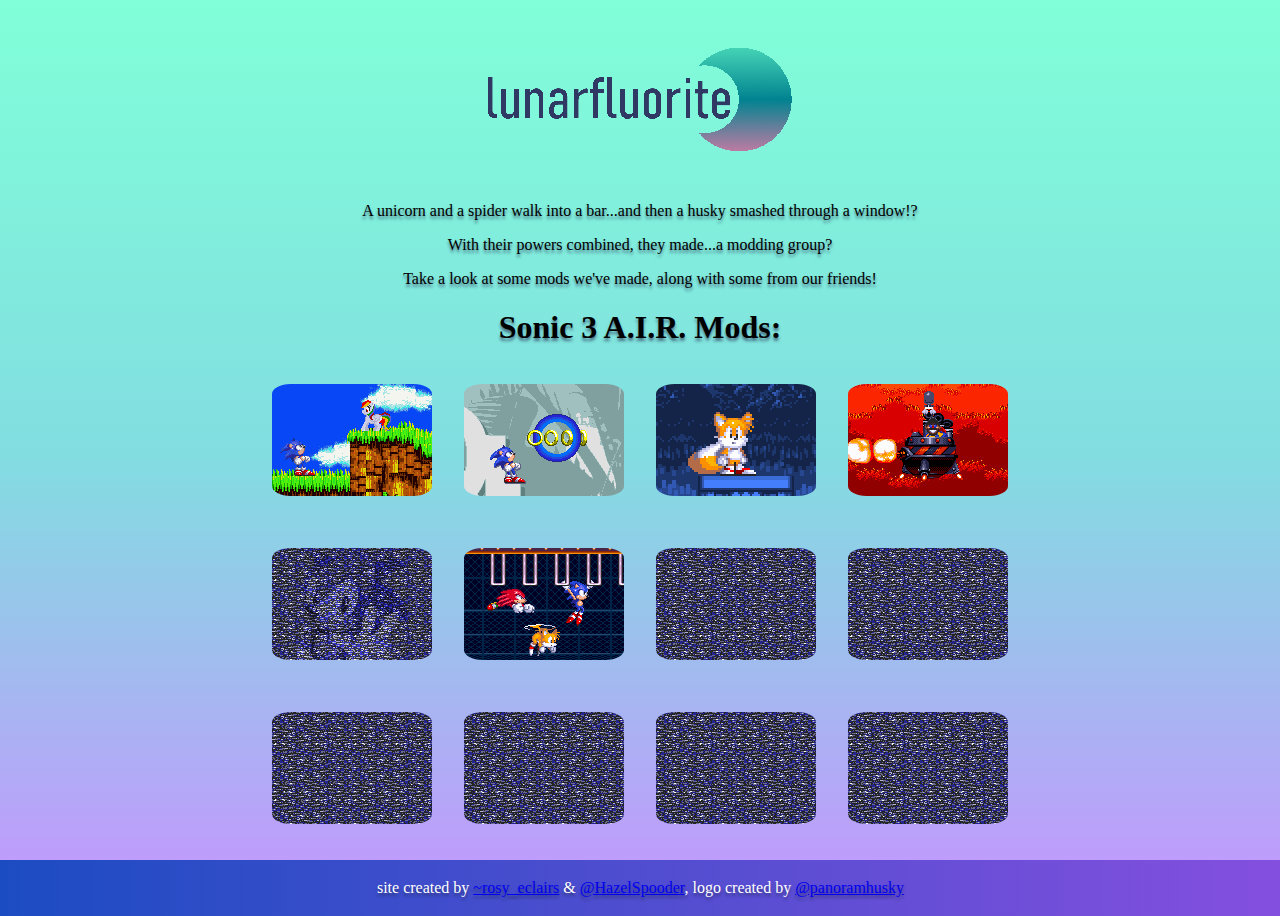
<file: index.html>
<!DOCTYPE html>
<html>
  <head>
    <meta charset="UTF-8">
    <meta name="viewport" content="width=device-width, initial-scale=1.0">
    <title>LunarFluorite🌙</title>

    <!-- The style.css file allows you to change the look of your web pages.
         If you include the next line in all your web pages, they will all share the same look.
         This makes it easier to make new pages for your site. -->
    <link href="style.css" rel="stylesheet" type="text/css" media="all">
    <link rel="shortcut icon" type="image/png" href="lficon.png"/>
	
	
	
  </head>
<body>



    <p><a href="https://hazelspooder.github.io/lunarfluorite/"><img src="lfl.png" style="padding-bottom:24px; padding-top:24px;"></a></p>
	<p>A unicorn and a spider walk into a bar...and then a husky smashed through a window!?</p>
	<p>With their powers combined, they made...a modding group?</p>
	<p>Take a look at some mods we've made, along with some from our friends!</p>
	<h1>Sonic 3 A.I.R. Mods:</h1> 

	<p><a href="3airmods/rd.html"><img src="modicons/rd.gif"style="padding:16px;"</p>‎<a href="3airmods/clashield.html"><img src="modicons/clasring.gif"style="padding:16px;"</p><a href="3airmods/styletails.html"><img src="modicons/styletails.gif"style="padding:16px;"</p><a href="3airmods/stone3.html"><img src="modicons/stone.gif" style="padding:16px;"</p>




	<p><a href=""><img src="modicons/stat-waitaminute.gif"style="padding:16px;"</p><a href="3airmods/consistent-s3.html"><img src="modicons/consistent-s3.gif"style="padding:16px;"</p><a href=""><img src="modicons/static.gif"style="padding:16px;"</p><a href=""><img src="modicons/static.gif"style="padding:16px;"</p>




	<p><a href=""><img src="modicons/static.gif"style="padding:16px;"</p><a href=""><img src="modicons/static.gif"style="padding:16px;"</p><a href=""><img src="modicons/static.gif"style="padding:16px;"</p><a href=""><img src="modicons/static.gif"style="padding:16px;"</p>




    <footer style="margin-right:-11px; margin-left:-10px; margin-bottom:-10px;" align="bottom">
  </a></a></a></a></a></a></a></a><p>site created by <a href="https://rosy-eclairs.uwu.ai/">~rosy_eclairs</a> &  <a href="https://twitter.com/HazelSpooder">@HazelSpooder</a>, logo created by <a href="https://twitter.com/panoramhusky">@panoramhusky</a></p>
</footer>
  </body>
</html>
</file>
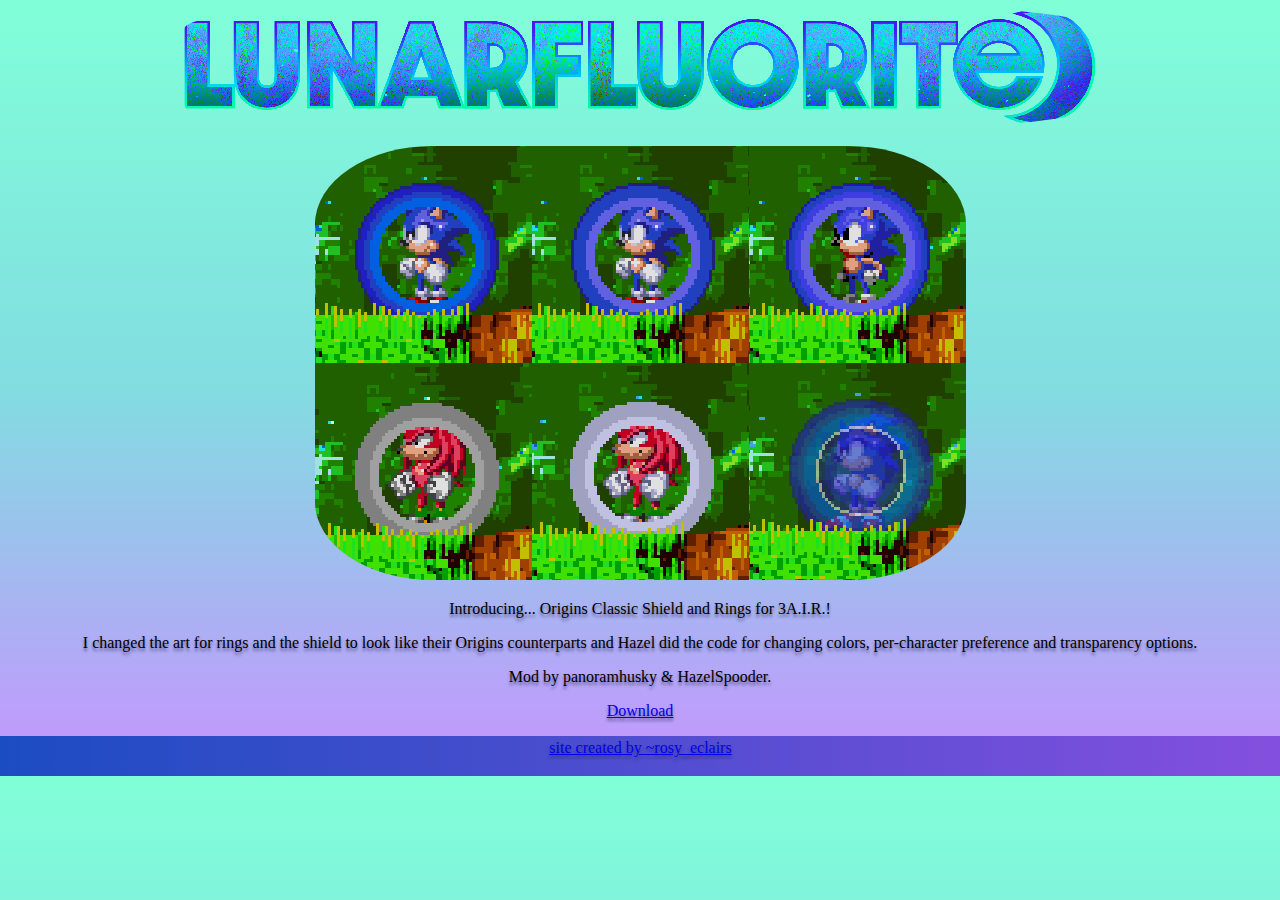
<file: classic_shield.html>
<!DOCTYPE html>
<html>
  <head>
    <meta charset="UTF-8">
    <meta name="viewport" content="width=device-width, initial-scale=1.0">
    <title>[3MOD]Origins Classic Shield + Rings - LunarFluorite🌙</title>
    <!-- The style.css file allows you to change the look of your web pages.
         If you include the next line in all your web pages, they will all share the same look.
         This makes it easier to make new pages for your site. -->
    <link href="style.css" rel="stylesheet" type="text/css" media="all">
    <link rel="shortcut icon" type="image/png" href="favicon.png"/>
  </head>
  <body>
    <img src="lflogo.png">
	<p></p>

    <img src="clashield/1.png">
		<p>Introducing... Origins Classic Shield and Rings for 3A.I.R.!</p>
<p>I changed the art for rings and the shield to look like their Origins counterparts and Hazel did the code for changing colors, per-character preference and transparency options.</p>
		<p>Mod by panoramhusky & HazelSpooder.</p>
		<p><a href="https://hazelspooder.github.io/lunarfluorite/clashield/Sonic_Origins_Classic_Shield__Rings.zip"><p>Download</p></p> 
			<p></p>
				<p></p>
					<p></p>
 <footer style="margin-right:-11px; margin-left:-10px; margin-bottom:-10px;" align="bottom">
  <a href="https://rosy-eclairs.uwu.ai/">site created by ~rosy_eclairs</a></p>
</footer>
  </body>
</html>
</file>
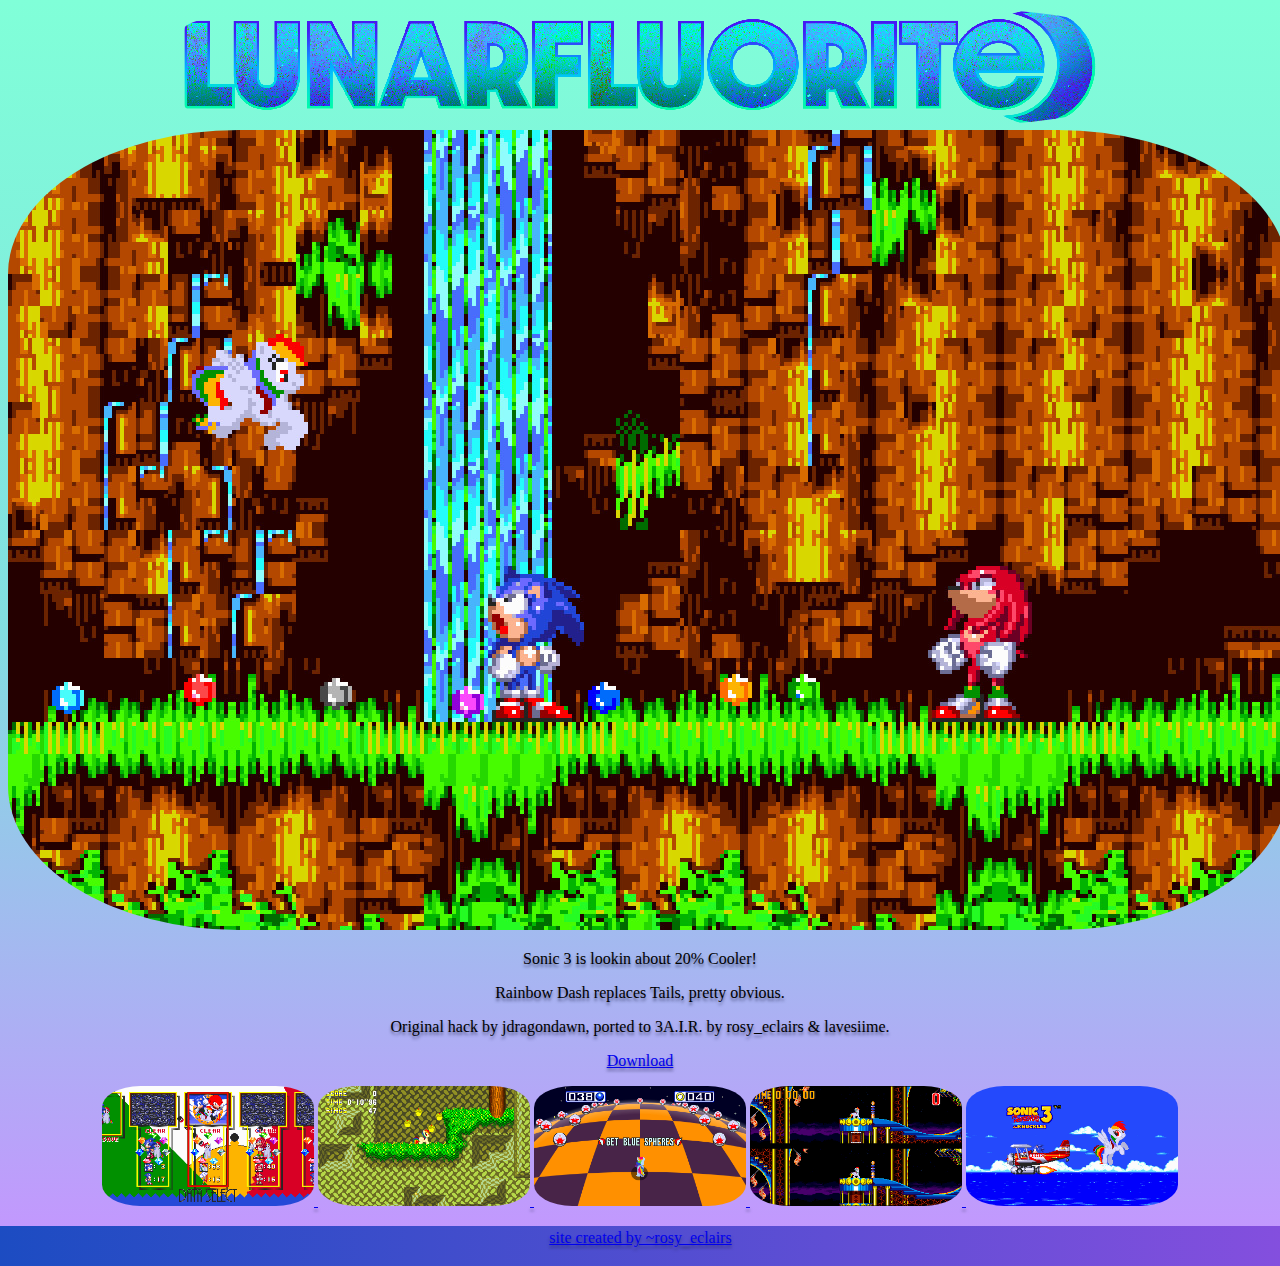
<file: rd.html>
<!DOCTYPE html>
<html>
  <head>
    <meta charset="UTF-8">
    <meta name="viewport" content="width=device-width, initial-scale=1.0">
    <title>[3MOD]RD over Tails - LunarFluorite🌙</title>
    <!-- The style.css file allows you to change the look of your web pages.
         If you include the next line in all your web pages, they will all share the same look.
         This makes it easier to make new pages for your site. -->
    <link href="style.css" rel="stylesheet" type="text/css" media="all">
    <link rel="shortcut icon" type="image/png" href="favicon.png"/>
  </head>
  <body>
    <img src="lflogo.png">


    <img src="rd/1.jpg">
		<p>Sonic 3 is lookin about 20% Cooler!</p>
		<p>Rainbow Dash replaces Tails, pretty obvious.</p>
				<p>Original hack by jdragondawn, ported to 3A.I.R. by rosy_eclairs & lavesiime.</p>
    <p><a href="https://hazelspooder.github.io/lunarfluorite/rd/RD.7z"><p>Download</p></p> 
	<a href="https://hazelspooder.github.io/lunarfluorite/rd/2.jpg"><img src="rd/2.jpg"width="212" 
     height="120" />
	<a href="https://hazelspooder.github.io/lunarfluorite/rd/3.jpg"><img src="rd/3.jpg"width="212" 
     height="120" />
	 	<a href="https://hazelspooder.github.io/lunarfluorite/rd/4.jpg"><img src="rd/4.jpg"width="212" 
     height="120" />
	 	<a href="https://hazelspooder.github.io/lunarfluorite/rd/5.jpg"><img src="rd/5.jpg"width="212" 
     height="120" />
	 	<a href="https://hazelspooder.github.io/lunarfluorite/rd/6.jpg"><img src="rd/6.jpg"width="212" 
     height="120" />
	 
	 <p></p>
	 
 <footer style="margin-right:-11px; margin-left:-10px; margin-bottom:-10px;" align="bottom">
  <a href="https://rosy-eclairs.uwu.ai/">site created by ~rosy_eclairs</a></p>
</footer>
  </body>
</html>
</file>
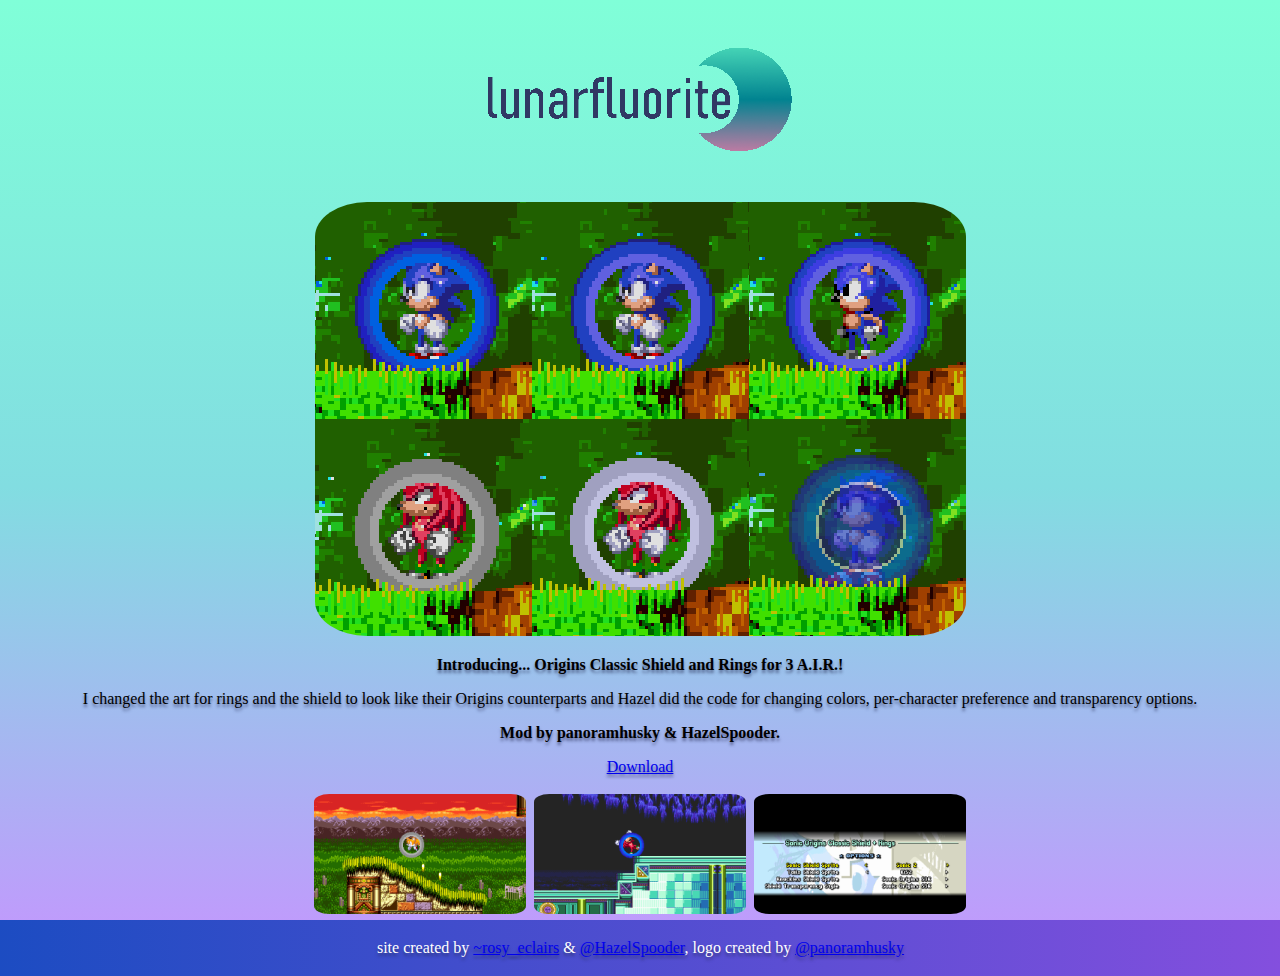
<file: 3airmods/clashield.html>
<!DOCTYPE html>
<html>
  <head>
    <meta charset="UTF-8">
    <meta name="viewport" content="width=device-width, initial-scale=1.0">
    <title>[3MOD]Origins Classic Shield + Rings - LunarFluorite🌙</title>
    <!-- The style.css file allows you to change the look of your web pages.
         If you include the next line in all your web pages, they will all share the same look.
         This makes it easier to make new pages for your site. -->
    <link href="style.css" rel="stylesheet" type="text/css" media="all">
    <link rel="shortcut icon" type="image/png" href="https://hazelspooder.github.io/lunarfluorite/lficon.png"/>
  </head>
  <body>
  <body>
    <p><a href="https://hazelspooder.github.io/lunarfluorite/"><img src="https://hazelspooder.github.io/lunarfluorite/lfl.png" style="padding-bottom:24px; padding-top:24px;"></a></p>
	<p></p>

    <img src="clashield/1.png">
		<p><b>Introducing... Origins Classic Shield and Rings for 3 A.I.R.!</b></p>
<p>I changed the art for rings and the shield to look like their Origins counterparts and Hazel did the code for changing colors, per-character preference and transparency options.</p>
		<p><b>Mod by panoramhusky & HazelSpooder.</b></p>
		<p><a href="https://hazelspooder.github.io/lunarfluorite/3airmods/clashield/Sonic_Origins_Classic_Shield__Rings.zip"><p>Download</p>
		
		<a href="clashield/2.png"><img src="clashield/2.png"style="padding:2px;"width="212" height="120"></a>
		<a href="clashield/3.png"><img src="clashield/3.png"style="padding:2px;"width="212" height="120"></a>
		<a href="clashield/4.png"><img src="clashield/4.png"style="padding:2px;"width="212" height="120"></a>
 <footer style="margin-right:-11px; margin-left:-10px; margin-bottom:-10px;" align="bottom">
  <p>site created by <a href="https://rosy-eclairs.uwu.ai/">~rosy_eclairs</a> &  <a href="https://twitter.com/HazelSpooder">@HazelSpooder</a>, logo created by <a href="https://twitter.com/panoramhusky">@panoramhusky</a></p>
</footer>
  </body>
</html>
</file>
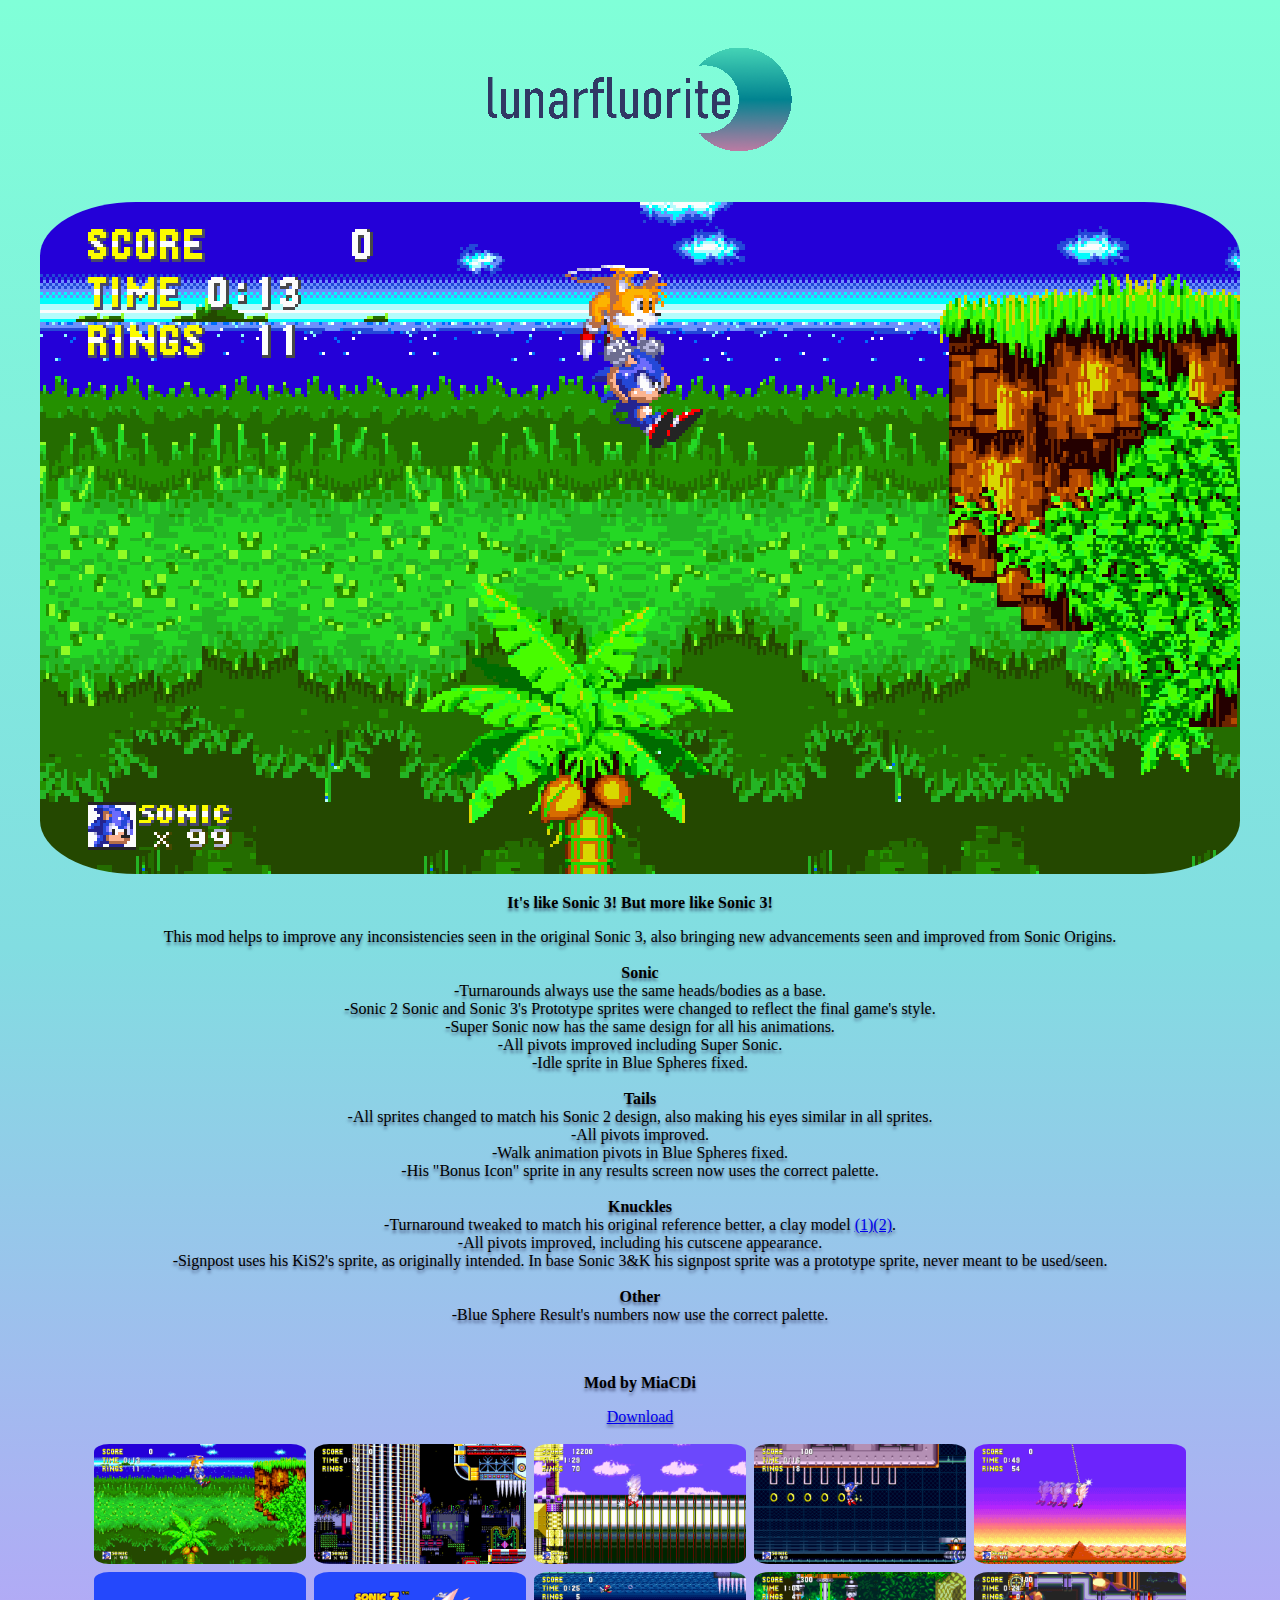
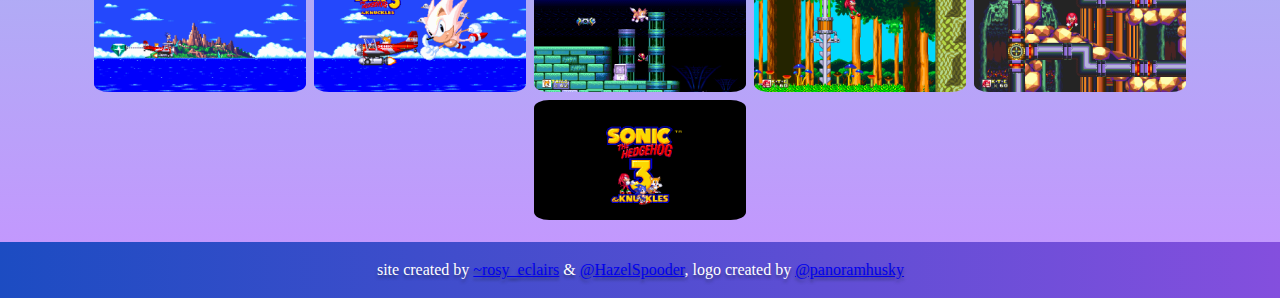
<file: 3airmods/consistent-s3.html>
<!DOCTYPE html>
<html>
  <head>
    <meta charset="UTF-8">
    <meta name="viewport" content="width=device-width, initial-scale=1.0">
    <title>Consistent Sonic 3 A.I.R.</title>
    <!-- The style.css file allows you to change the look of your web pages.
         If you include the next line in all your web pages, they will all share the same look.
         This makes it easier to make new pages for your site. -->
    <link href="style.css" rel="stylesheet" type="text/css" media="all">
    <link rel="shortcut icon" type="image/png" href="https://hazelspooder.github.io/lunarfluorite/lficon.png"/>
  </head>
  <body>
    <p><a href="https://hazelspooder.github.io/lunarfluorite/"><img src="https://hazelspooder.github.io/lunarfluorite/lfl.png" style="padding-bottom:24px; padding-top:24px;"></a></p>
	<p></p>

    <img src="consistent-s3/1.png">
		<p><b>It's like Sonic 3! But more like Sonic 3!</b></p>
<p>This mod helps to improve any inconsistencies seen in the original Sonic 3, also bringing new advancements seen and improved from Sonic Origins.
	<br>
	<br>
	<b>Sonic</b>
	<br>
	-Turnarounds always use the same heads/bodies as a base. <br>
	-Sonic 2 Sonic and Sonic 3's Prototype sprites were changed to reflect the final game's style. <br>
	-Super Sonic now has the same design for all his animations. <br>
	-All pivots improved including Super Sonic. <br>
	-Idle sprite in Blue Spheres fixed. <br>
	<br>
<b>Tails</b>
<br>
	-All sprites changed to match his Sonic 2 design, also making his eyes similar in all sprites. <br>
	-All pivots improved. <br>
	-Walk animation pivots in Blue Spheres fixed. <br>
	-His "Bonus Icon" sprite in any results screen now uses the correct palette. <br>
	<br>
<b>Knuckles</b>
<br>
	-Turnaround tweaked to match his original reference better, a clay model <a href="consistent-s3/claymodel1.jpg">(1)</a><a href="consistent-s3/claymodel2.jpg">(2)</a>. <br>
	-All pivots improved, including his cutscene appearance. <br>
	-Signpost uses his KiS2's sprite, as originally intended. In base Sonic 3&K his signpost sprite was a prototype sprite, never meant to be used/seen. <br>
	<br>
<b>Other</b>
<br>
	-Blue Sphere Result's numbers now use the correct palette.
	
</p>
	<br>
		<p><b>Mod by MiaCDi</b></p>
		<p><a href="https://hazelspooder.github.io/lunarfluorite/3airmods/consistent-s3/consistent_sonic_3.zip"><p>Download</p>
		
		<a href="consistent-s3/1.png"><img src="consistent-s3/1.png"style="padding:2px;"width="212" height="120"></a>
		
		<a href="consistent-s3/2.png"><img src="consistent-s3/2.png"style="padding:2px;" width="212" height="120"></a>
		
		<a href="consistent-s3/3.png"><img src="consistent-s3/3.png"style="padding:2px;" width="212" height="120"></a>
		
		<a href="consistent-s3/4.png"><img src="consistent-s3/4.png"style="padding:2px;" width="212" height="120"></a>
		
		<a href="consistent-s3/5.png"><img src="consistent-s3/5.png"style="padding:2px;" width="212" height="120"></a>
		
		<a href="consistent-s3/6.png"><img src="consistent-s3/6.png"style="padding:2px;" width="212" height="120"></a>

		<a href="consistent-s3/7.png"><img src="consistent-s3/7.png"style="padding:2px;" width="212" height="120"></a>

		<a href="consistent-s3/8.png"><img src="consistent-s3/8.png"style="padding:2px;" width="212" height="120"></a>

		<a href="consistent-s3/9.png"><img src="consistent-s3/9.png"style="padding:2px;" width="212" height="120"></a>

		<a href="consistent-s3/10.png"><img src="consistent-s3/10.png"style="padding:2px;" width="212" height="120"></a>

		<a href="consistent-s3/11.png"><img src="consistent-s3/11.png"style="padding:2px;" width="212" height="120"></a>
		</p> 
		
 <footer style="margin-right:-11px; margin-left:-10px; margin-bottom:-10px;" align="bottom">
  <p>site created by <a href="https://rosy-eclairs.uwu.ai/">~rosy_eclairs</a> &  <a href="https://twitter.com/HazelSpooder">@HazelSpooder</a>, logo created by <a href="https://twitter.com/panoramhusky">@panoramhusky</a></p>
</footer>
  </body>
</html>
</file>
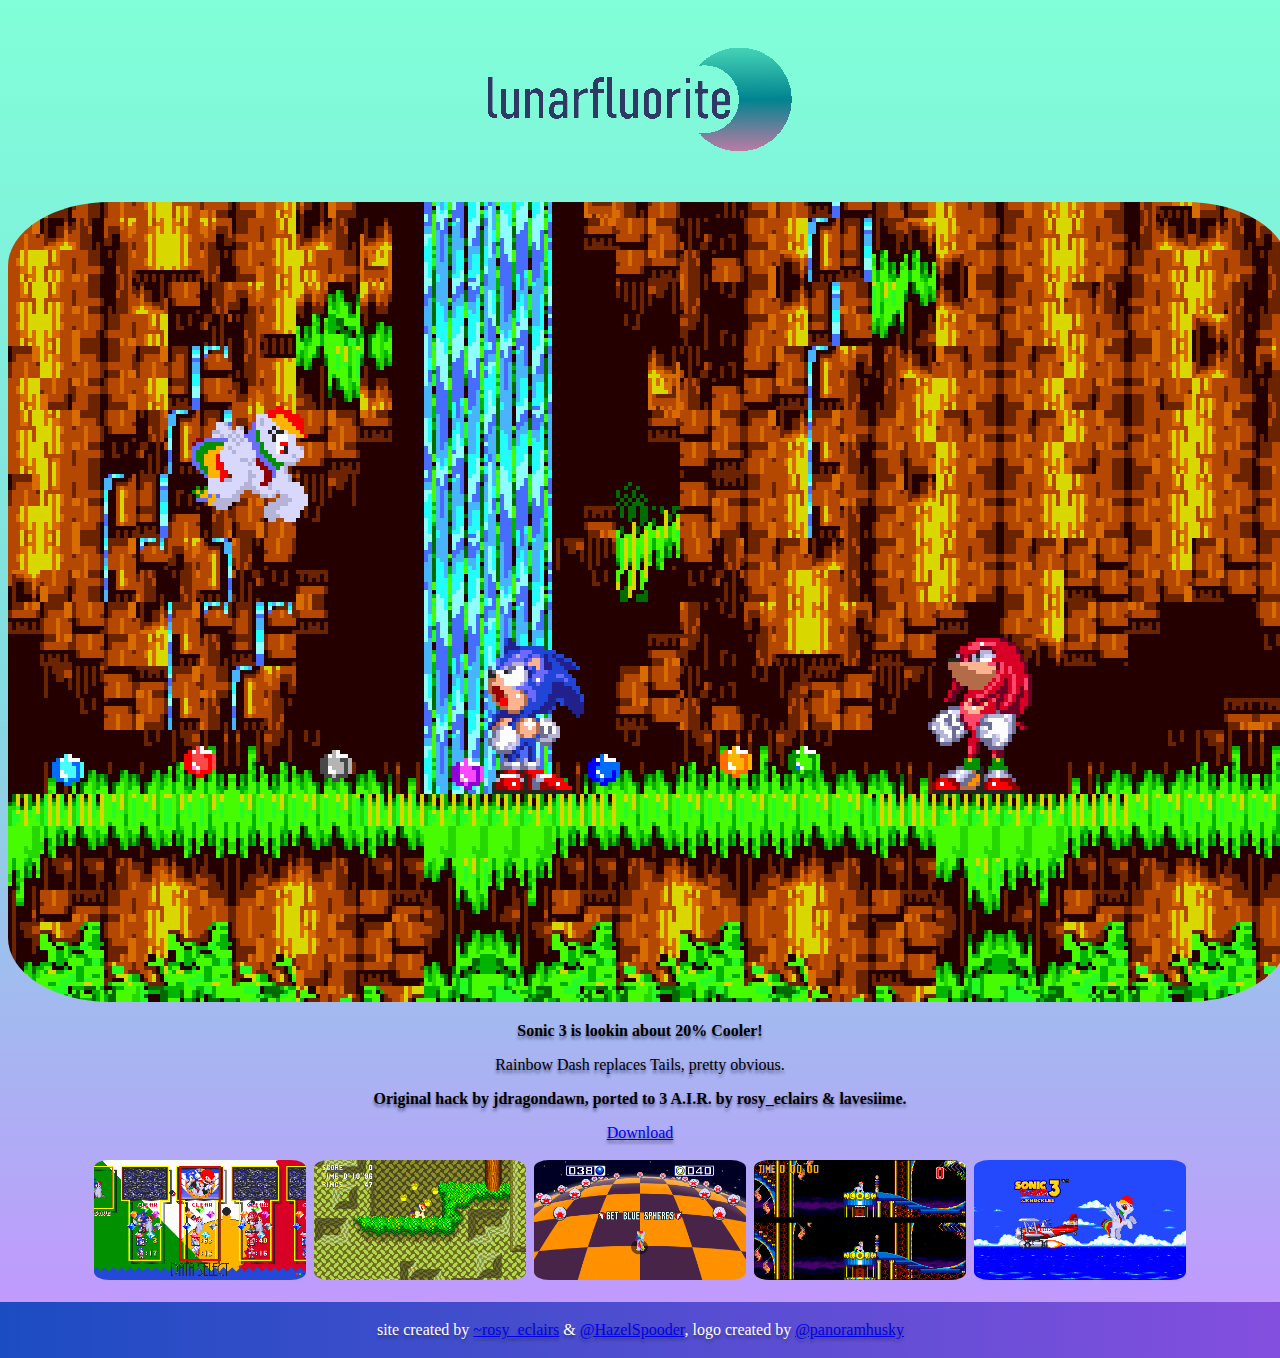
<file: 3airmods/rd.html>
<!DOCTYPE html>
<html>
  <head>
    <meta charset="UTF-8">
    <meta name="viewport" content="width=device-width, initial-scale=1.0">
    <title>[3MOD]RD over Tails - LunarFluorite🌙</title>
    <!-- The style.css file allows you to change the look of your web pages.
         If you include the next line in all your web pages, they will all share the same look.
         This makes it easier to make new pages for your site. -->
    <link href="style.css" rel="stylesheet" type="text/css" media="all">
    <link rel="shortcut icon" type="image/png" href="https://hazelspooder.github.io/lunarfluorite/lficon.png"/>
  </head>
  <body>
    <p><a href="https://hazelspooder.github.io/lunarfluorite/"><img src="https://hazelspooder.github.io/lunarfluorite/lfl.png" style="padding-bottom:24px; padding-top:24px;"></a></p>


    <img src="rd/1.jpg">
		<p><b>Sonic 3 is lookin about 20% Cooler!</b></p>
		<p>Rainbow Dash replaces Tails, pretty obvious.</p>
				<p><b>Original hack by jdragondawn, ported to 3 A.I.R. by rosy_eclairs & lavesiime.</b></p>
    <p><a href="https://hazelspooder.github.io/lunarfluorite/3airmods/rd/RD.7z"><p>Download</p></p>
	<a href="rd/2.jpg"><img src="rd/2.jpg"style="padding:2px;"width="212" height="120"></a>
	<a href="rd/3.jpg"><img src="rd/3.jpg"style="padding:2px;"width="212" height="120"></a>
	<a href="rd/4.jpg"><img src="rd/4.jpg"style="padding:2px;"width="212" height="120"></a>
	<a href="rd/5.jpg"><img src="rd/5.jpg"style="padding:2px;"width="212" height="120"></a>
	<a href="rd/6.jpg"><img src="rd/6.jpg"style="padding:2px;"width="212" height="120"></a>
	 
	 <p></p>
	 
 <footer style="margin-right:-11px; margin-left:-10px; margin-bottom:-10px;" align="bottom">
  <p>site created by <a href="https://rosy-eclairs.uwu.ai/">~rosy_eclairs</a> &  <a href="https://twitter.com/HazelSpooder">@HazelSpooder</a>, logo created by <a href="https://twitter.com/panoramhusky">@panoramhusky</a></p>
</footer>
  </body>
</html>
</file>
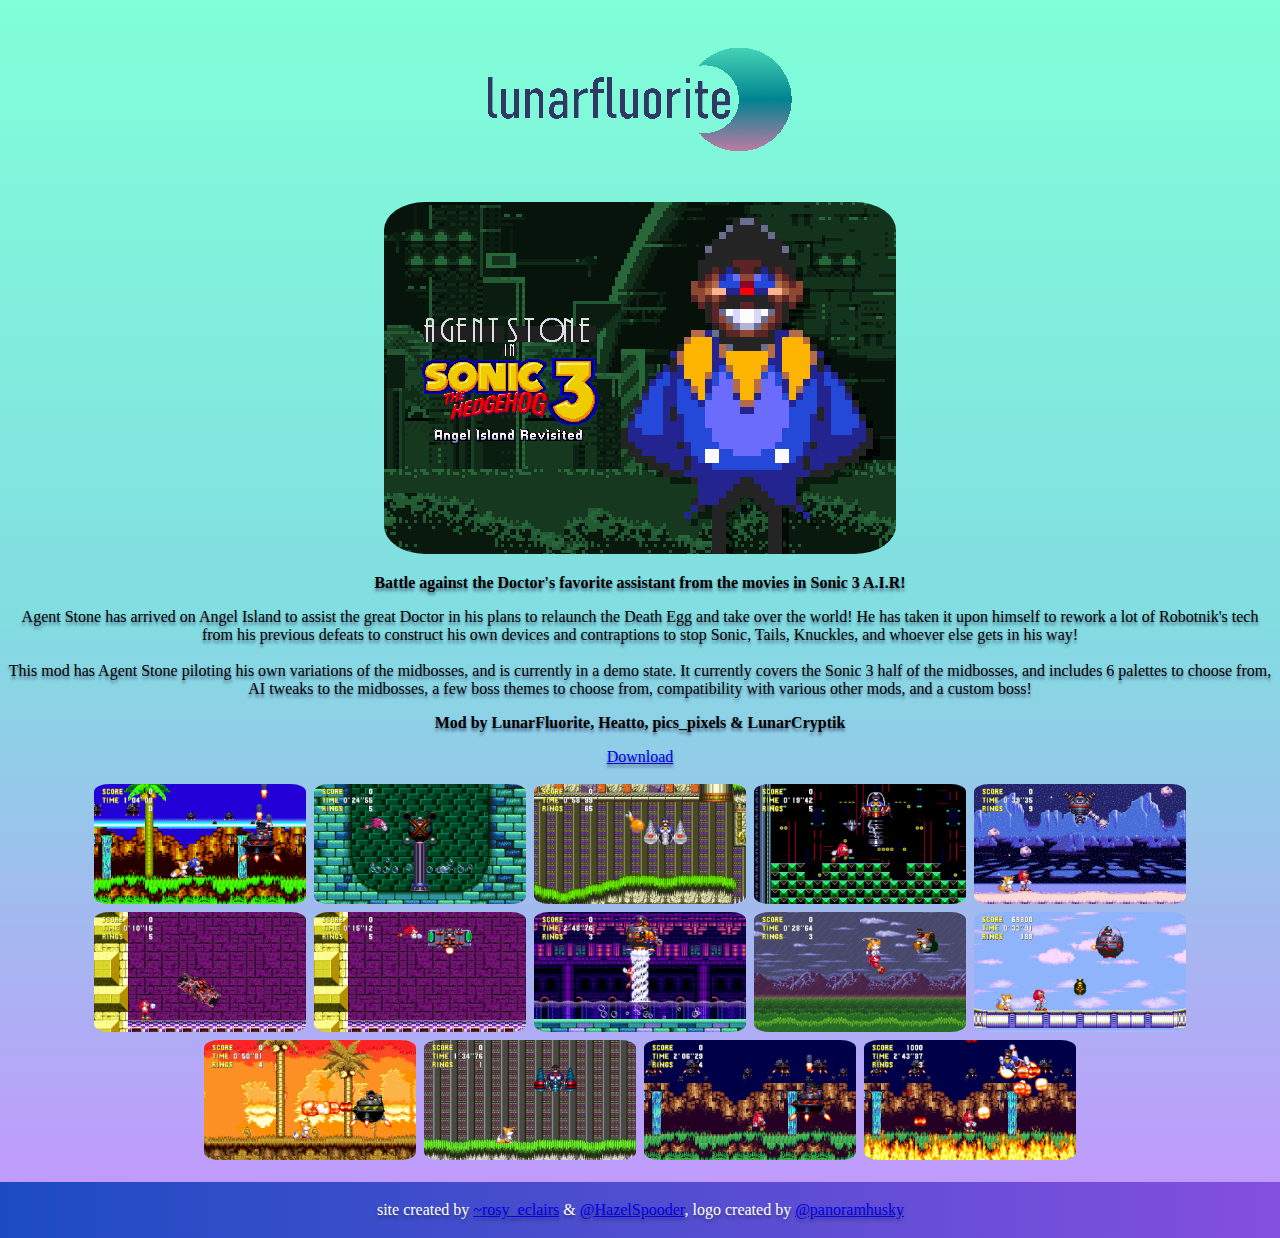
<file: 3airmods/stone3.html>
<!DOCTYPE html>
<html>
  <head>
    <meta charset="UTF-8">
    <meta name="viewport" content="width=device-width, initial-scale=1.0">
    <title>[3MOD]Agent Stone in Sonic 3 A.I.R.  - LunarFluorite🌙</title>
    <!-- The style.css file allows you to change the look of your web pages.
         If you include the next line in all your web pages, they will all share the same look.
         This makes it easier to make new pages for your site. -->
    <link href="style.css" rel="stylesheet" type="text/css" media="all">
    <link rel="shortcut icon" type="image/png" href="https://hazelspooder.github.io/lunarfluorite/lficon.png"/>
  </head>
  <body>
    <p><a href="https://hazelspooder.github.io/lunarfluorite/"><img src="https://hazelspooder.github.io/lunarfluorite/lfl.png" style="padding-bottom:24px; padding-top:24px;"></a></p>
	<p></p>

    <img src="stone3/0.png">
		<p><b>Battle against the Doctor's favorite assistant from the movies in Sonic 3 A.I.R!</b></p>
<p>Agent Stone has arrived on Angel Island to assist the great Doctor in his plans to relaunch the Death Egg and take over the world!
	He has taken it upon himself to rework a lot of Robotnik's tech from his previous defeats to construct his own devices and contraptions
	to stop Sonic, Tails, Knuckles, and whoever else gets in his way!
	<br>
	<br>
	This mod has Agent Stone piloting his own variations of the midbosses, and is currently in a demo state.
	It currently covers the Sonic 3 half of the midbosses, and includes 6 palettes to choose from, AI tweaks to the midbosses, a few boss themes
	to choose from, compatibility with various other mods, and a custom boss!
</p>
		<p><b>Mod by LunarFluorite, Heatto, pics_pixels & LunarCryptik</b></p>
		<p><a href="https://hazelspooder.github.io/lunarfluorite/3airmods/stone3/stone_3_air.zip"><p>Download</p>
		
		<a href="stone3/1.png"><img src="stone3/1.png"style="padding:2px;"width="212" height="120"></a>
		
		<a href="stone3/2.png"><img src="stone3/2.png"style="padding:2px;" width="212" height="120"></a>
		
		<a href="stone3/3.png"><img src="stone3/3.png"style="padding:2px;" width="212" height="120"></a>
		
		<a href="stone3/4.png"><img src="stone3/4.png"style="padding:2px;" width="212" height="120"></a>
		
		<a href="stone3/5.png"><img src="stone3/5.png"style="padding:2px;" width="212" height="120"></a>
		
		<a href="stone3/6.png"><img src="stone3/6.png"style="padding:2px;" width="212" height="120"></a>

		<a href="stone3/7.png"><img src="stone3/7.png"style="padding:2px;" width="212" height="120"></a>

		<a href="stone3/8.png"><img src="stone3/8.png"style="padding:2px;" width="212" height="120"></a>

		<a href="stone3/9.png"><img src="stone3/9.png"style="padding:2px;" width="212" height="120"></a>

		<a href="stone3/10.png"><img src="stone3/10.png"style="padding:2px;" width="212" height="120"></a>

		<a href="stone3/11.png"><img src="stone3/11.png"style="padding:2px;" width="212" height="120"></a>

		<a href="stone3/12.png"><img src="stone3/12.png"style="padding:2px;" width="212" height="120"></a>

		<a href="stone3/13.png"><img src="stone3/13.png"style="padding:2px;" width="212" height="120"></a>

		<a href="stone3/14.png"><img src="stone3/14.png"style="padding:2px;" width="212" height="120"></a>
		</p> 
		
 <footer style="margin-right:-11px; margin-left:-10px; margin-bottom:-10px;" align="bottom">
  <p>site created by <a href="https://rosy-eclairs.uwu.ai/">~rosy_eclairs</a> &  <a href="https://twitter.com/HazelSpooder">@HazelSpooder</a>, logo created by <a href="https://twitter.com/panoramhusky">@panoramhusky</a></p>
</footer>
  </body>
</html>
</file>
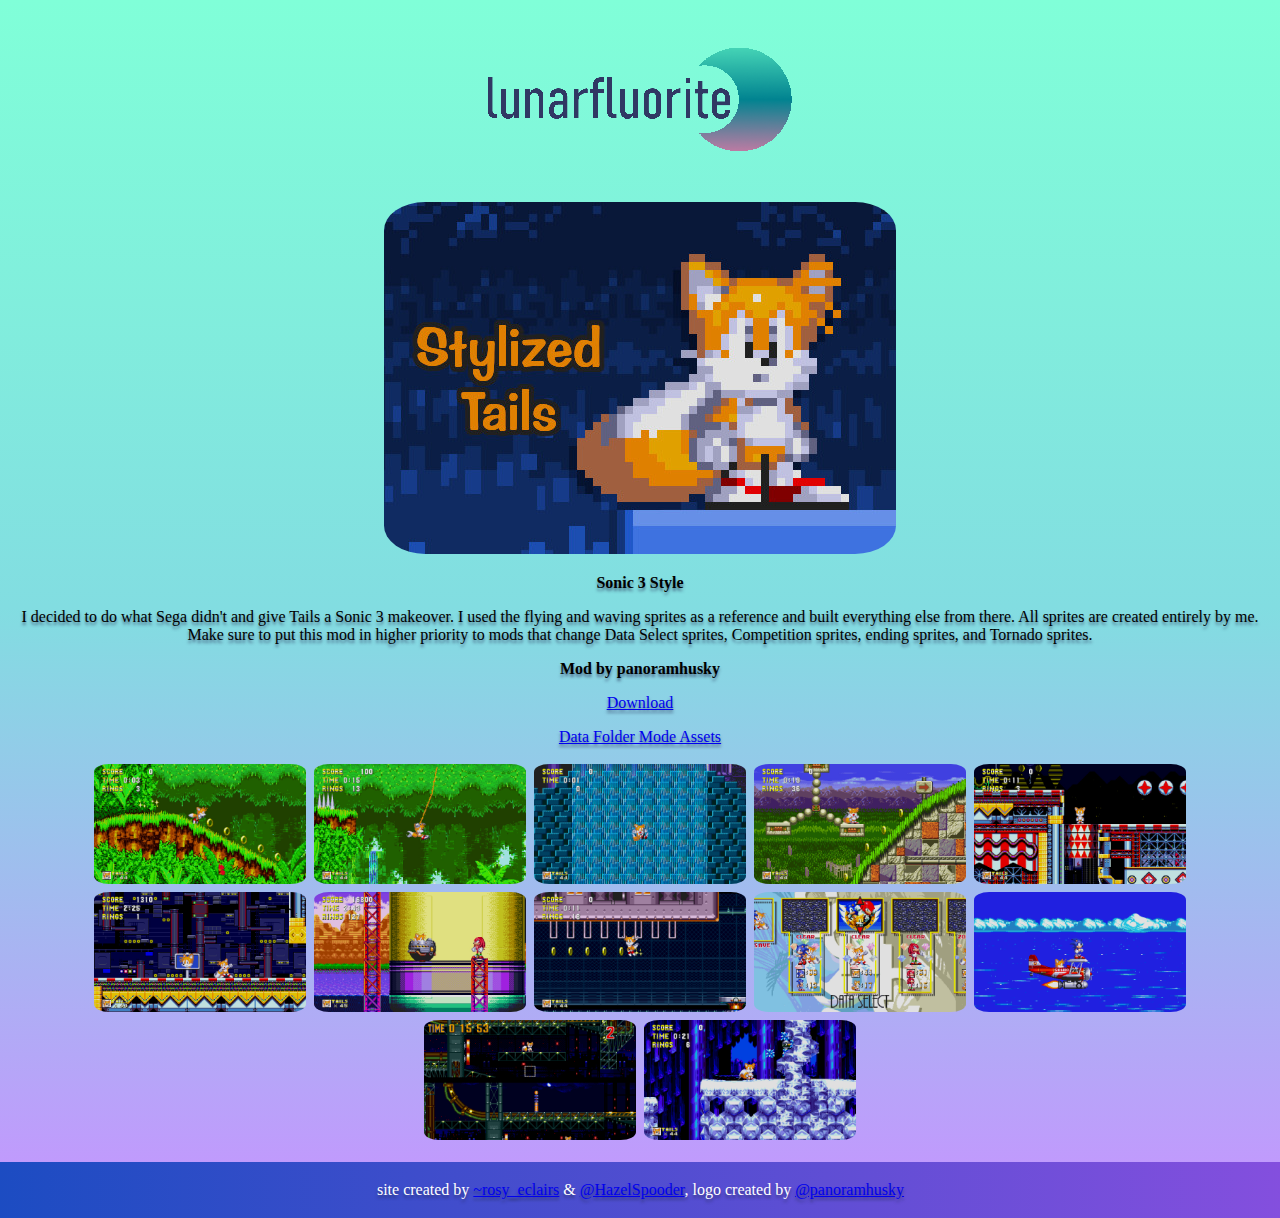
<file: 3airmods/styletails.html>
<!DOCTYPE html>
<html>
  <head>
    <meta charset="UTF-8">
    <meta name="viewport" content="width=device-width, initial-scale=1.0">
    <title>[3MOD]Stylized Tails  - LunarFluorite🌙</title>
    <!-- The style.css file allows you to change the look of your web pages.
         If you include the next line in all your web pages, they will all share the same look.
         This makes it easier to make new pages for your site. -->
    <link href="style.css" rel="stylesheet" type="text/css" media="all">
    <link rel="shortcut icon" type="image/png" href="https://hazelspooder.github.io/lunarfluorite/lficon.png"/>
  </head>
  <body>
    <p><a href="https://hazelspooder.github.io/lunarfluorite/"><img src="https://hazelspooder.github.io/lunarfluorite/lfl.png" style="padding-bottom:24px; padding-top:24px;"></a></p>
	<p></p>

    <img src="styletails/1.jpg">
		<p><b>Sonic 3 Style</b></p>
<p>I decided to do what Sega didn't and give Tails a Sonic 3 makeover. I used the flying and waving sprites as a reference and built everything else from there. All sprites are created entirely by me. Make sure to put this mod in higher priority to mods that change Data Select sprites, Competition sprites, ending sprites, and Tornado sprites.</p>
		<p><b>Mod by panoramhusky</b></p>
		<p><a href="https://hazelspooder.github.io/lunarfluorite/3airmods/styletails/stylized_tails.zip"><p>Download</p>
		<p><a href="https://hazelspooder.github.io/lunarfluorite/3airmods/styletails/stylized_tails_data_folder_mode_assets.zip"><p>Data Folder Mode Assets</p>
		
		<a href="styletails/2.jpg"><img src="styletails/2.jpg"style="padding:2px;"width="212" height="120"></a>
		
		<a href="styletails/3.jpg"><img src="styletails/3.jpg"style="padding:2px;" width="212" height="120"></a>
		
		<a href="styletails/4.jpg"><img src="styletails/4.jpg"style="padding:2px;" width="212" height="120"></a>
		
		<a href="styletails/5.jpg"><img src="styletails/5.jpg"style="padding:2px;" width="212" height="120"></a>
		
		<a href="styletails/6.jpg"><img src="styletails/6.jpg"style="padding:2px;" width="212" height="120"></a>
		
		<a href="styletails/7.jpg"><img src="styletails/7.jpg"style="padding:2px;" width="212" height="120"></a>

		<a href="styletails/8.jpg"><img src="styletails/8.jpg"style="padding:2px;" width="212" height="120"></a>
		
		<a href="styletails/9.jpg"><img src="styletails/9.jpg"style="padding:2px;" width="212" height="120"></a>

		<a href="styletails/10.jpg"><img src="styletails/10.jpg"style="padding:2px;" width="212" height="120"></a>

		<a href="styletails/11.jpg"><img src="styletails/11.jpg"style="padding:2px;" width="212" height="120"></a>

		<a href="styletails/12.jpg"><img src="styletails/12.jpg"style="padding:2px;" width="212" height="120"></a>

		<a href="styletails/13.jpg"><img src="styletails/13.jpg"style="padding:2px;" width="212" height="120"></a>
	
		</p> 
			<p></p>
				<p></p>
					<p></p>
 <footer style="margin-right:-11px; margin-left:-10px; margin-bottom:-10px;" align="bottom">
  <p>site created by <a href="https://rosy-eclairs.uwu.ai/">~rosy_eclairs</a> &  <a href="https://twitter.com/HazelSpooder">@HazelSpooder</a>, logo created by <a href="https://twitter.com/panoramhusky">@panoramhusky</a></p>
</footer>
  </body>
</html>
</file>
<file: style.css>
/* CSS is how you can add style to your website, such as colors, fonts, and positioning of your
   HTML content. To learn how to do something, just try searching Google for questions like
   "how to change  link color." */

body {
background: rgb(0,255,168);
background: -moz-linear-gradient(0deg, rgba(198,148,255,1) 0%, rgba(130,221,225,1) 50%, rgba(128,255,216,1) 100%);
background: -webkit-linear-gradient(0deg, rgba(198,148,255,1) 0%, rgba(130,221,225,1) 50%, rgba(128,255,216,1)  100%);
background: linear-gradient(0deg, rgba(198,148,255,1) 0%, rgba(130,221,225,1) 50%, rgba(128,255,216,1) 100%);
filter: progid:DXImageTransform.Microsoft.gradient(startColorstr="#c694ff",endColorstr="#80ffd8",GradientType=1);
color: black;


max-width: 100%;
overflow-x: hidden;

font-family: 'Verdana';
text-align: center;
text-shadow: 0px 3px 3px rgba(36,41,81,0.6);
}

p{
  letter-spacing: 0px;
}


img {
  border-radius:18%;
}

footer {
  font-family: 'Verdana';
  display: block;
  text-align: center;
  padding: 3px;
  background: linear-gradient(to right, #1c4cc2 0%, #844fde 100%);
  color: white;
}
</file>
<file: 3airmods/style.css>
/* CSS is how you can add style to your website, such as colors, fonts, and positioning of your
   HTML content. To learn how to do something, just try searching Google for questions like
   "how to change link color." */
 
body {
background: rgb(0,255,168);
background: -moz-linear-gradient(0deg, rgba(198,148,255,1) 0%, rgba(130,221,225,1) 50%, rgba(128,255,216,1) 100%);
background: -webkit-linear-gradient(0deg, rgba(198,148,255,1) 0%, rgba(130,221,225,1) 50%, rgba(128,255,216,1)  100%);
background: linear-gradient(0deg, rgba(198,148,255,1) 0%, rgba(130,221,225,1) 50%, rgba(128,255,216,1) 100%);
filter: progid:DXImageTransform.Microsoft.gradient(startColorstr="#c694ff",endColorstr="#80ffd8",GradientType=1);
color: black;

max-width: 100%;
overflow-x: hidden;

font-family: 'Verdana';
text-align: center;
text-shadow: 0px 3px 3px rgba(36,41,81,0.6);
}

img {
  border-radius: 8%;
}

footer {
  font-family: 'Verdana';
  display: block;
  text-align: center;
  padding: 3px;
  background: linear-gradient(to right, #1c4cc2 0%, #844fde 100%);
  color: white;
}
</file>
